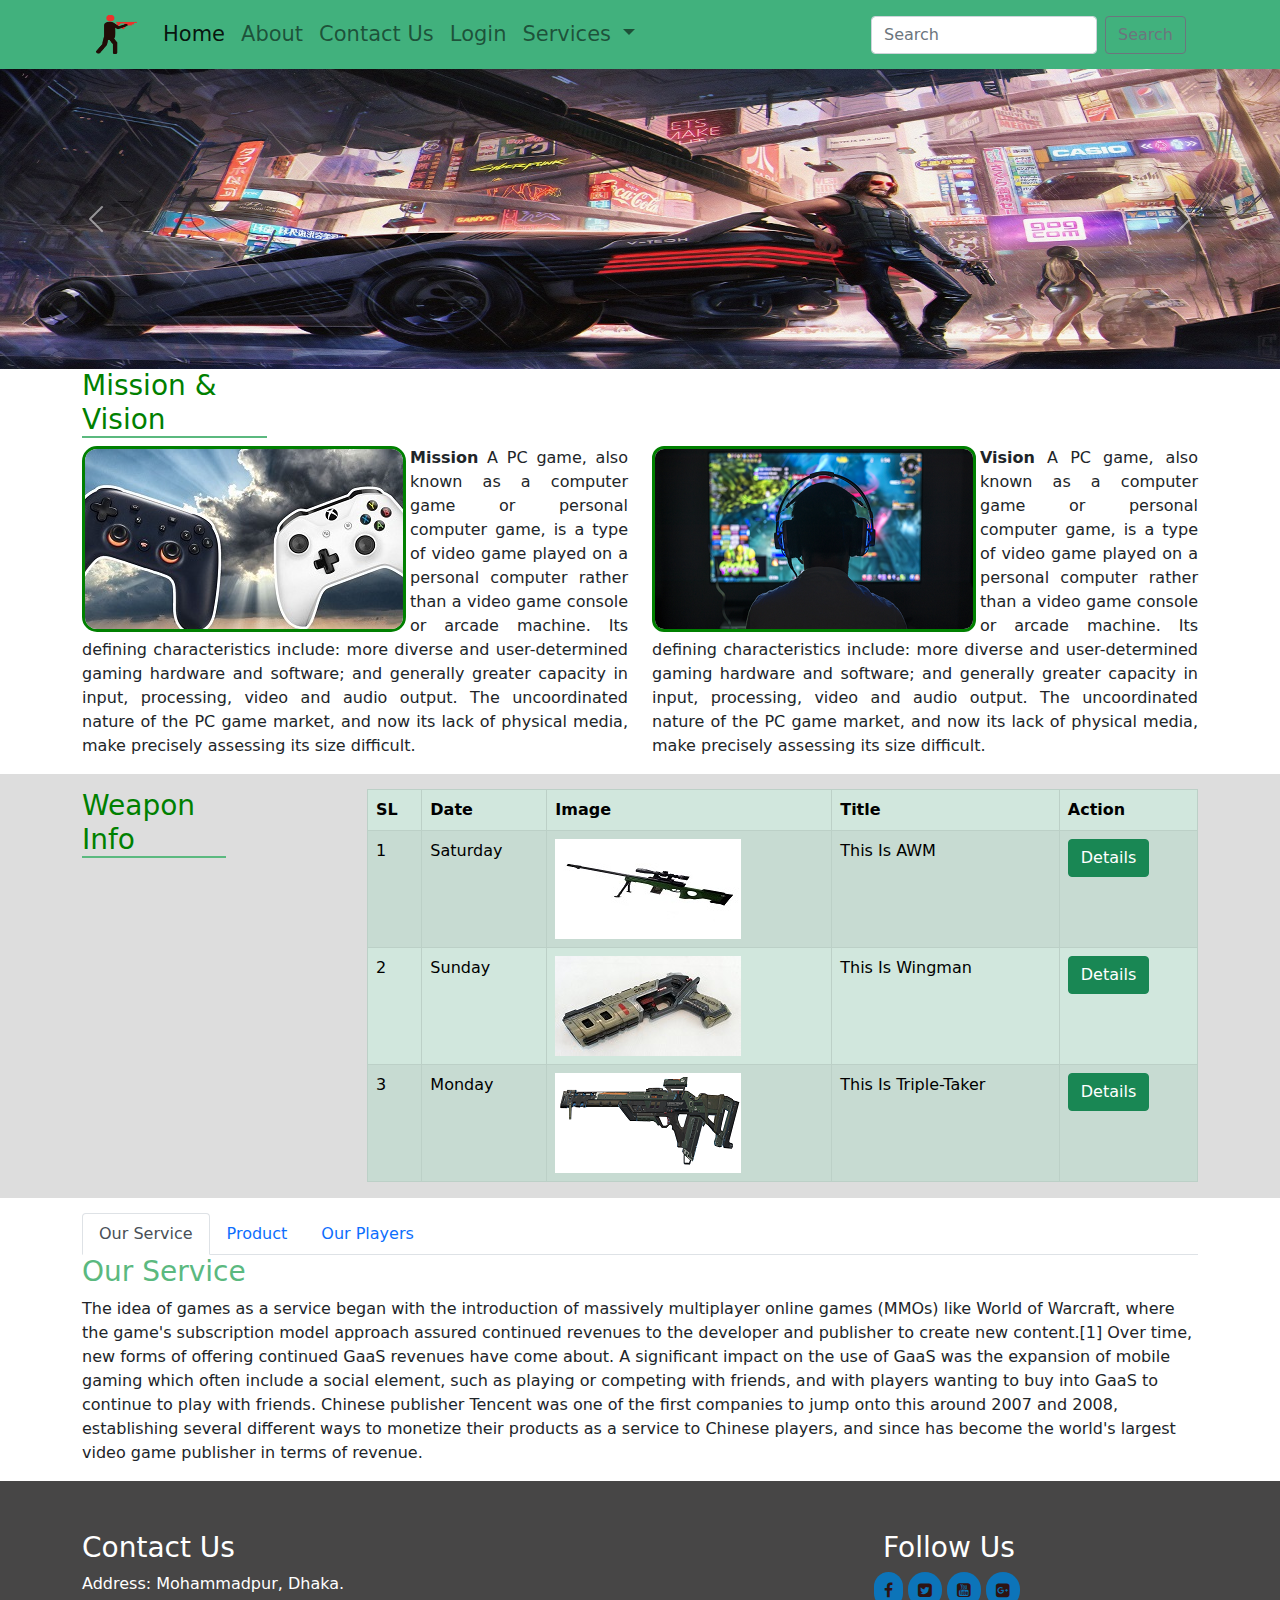
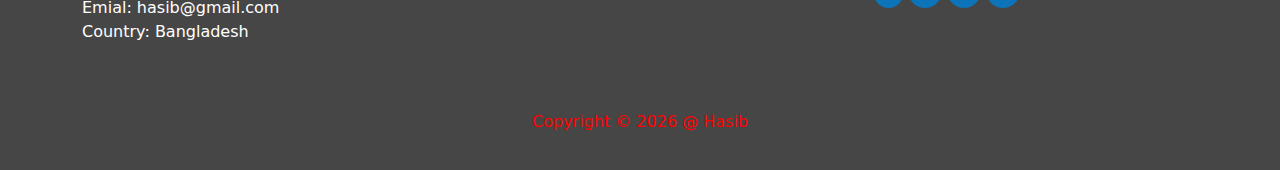
<file: index.html>
<!DOCTYPE html>
<html lang="en">

<head>
    <meta charset="UTF-8">
    <meta name="viewport" content="width=device-width, initial-scale=1.0">
    <title>Bootstrap</title>
    <link href="css/bootstrap.min.css" rel="stylesheet">
    <link rel="stylesheet" href="css/customize.css">
    <link rel="stylesheet" href="https://stackpath.bootstrapcdn.com/font-awesome/4.7.0/css/font-awesome.min.css">
    
</head>

<body>
    <!-- This Is Header -->
    <section class="header">
        <div class="container">
            <nav class="navbar navbar-expand-lg navbar-light">
                <div class="container-fluid">
                    <a class="navbar-brand" href="index.html"><img src="image/logo3.png" style="height: 43px; width: 45px;"></a>
                    <button class="navbar-toggler" type="button" data-bs-toggle="collapse"
                        data-bs-target="#navbarSupportedContent" aria-controls="navbarSupportedContent"
                        aria-expanded="false" aria-label="Toggle navigation">
                        <span class="navbar-toggler-icon"></span>
                    </button>
                    <div class="collapse navbar-collapse" id="navbarSupportedContent">
                        <ul class="navbar-nav me-auto mb-2 mb-lg-0 popular">
                            <li class="nav-item">
                                <a class="nav-link active" aria-current="page" href="index.html">Home</a>
                            </li>
                            <li class="nav-item">
                                <a class="nav-link" href="about.html">About</a>
                            </li>
                            <li class="nav-item">
                                <a class="nav-link" href="contact.html">Contact Us</a>
                            </li>
                            <li class="nav-item">
                                <a class="nav-link" href="#">Login</a>
                            </li>
                            <li class="nav-item dropdown">
                                <a class="nav-link dropdown-toggle" href="#" id="navbarDropdown" role="button" data-bs-toggle="dropdown" aria-expanded="false">
                                  Services
                                </a>
                                <ul class="dropdown-menu" aria-labelledby="navbarDropdown">
                                  <li><a class="dropdown-item" href="#">Our Services</a></li>
                                  <li><hr class="dropdown-divider"></li>
                                  <li><a class="dropdown-item" href="#">Product</a></li>
                                  <li><hr class="dropdown-divider"></li>
                                  <li><a class="dropdown-item" href="#">Our Players</a></li>
                                </ul>
                              </li>
                        </ul>
                        <form class="d-flex">
                            <input class="form-control me-2" type="search" placeholder="Search" aria-label="Search">
                            <button class="btn btn-outline-secondary" type="submit">Search</button>
                        </form>
                    </div>
                </div>
            </nav>
        </div>
    </section>

    <!-- This Is Slider  -->
    <section class="slider_part">
        <div id="carouselExampleControls" class="carousel slide" data-bs-ride="carousel">
            <div class="carousel-inner">
                <div class="carousel-item active">
                    <img src="image/cursoul3.jpg" class="d-block w-100  curimage" alt="...">
                </div>
                <div class="carousel-item">
                    <img src="image/cursoul2.jpg" class="d-block w-100 curimage" alt="...">
                </div>
                <div class="carousel-item">
                    <img src="image/cursoul1.jpg" class="d-block w-100 curimage" alt="...">
                </div>
            </div>
            <a class="carousel-control-prev" href="#carouselExampleControls" role="button" data-bs-slide="prev">
                <span class="carousel-control-prev-icon" aria-hidden="true"></span>
                <span class="visually-hidden">Previous</span>
            </a>
            <a class="carousel-control-next" href="#carouselExampleControls" role="button" data-bs-slide="next">
                <span class="carousel-control-next-icon" aria-hidden="true"></span>
                <span class="visually-hidden">Next</span>
            </a>
        </div>
    </section>

    <!-- Mission & Vision  -->
    <section class="mission_vision">
        <div class="container">
            <div class="row">
                <div class="col-md-4">
                    <h3 style="color: green;border-bottom: 2px solid rgb(91, 185, 127);width: 52%;">Mission & Vision
                    </h3>
                </div>
            </div>
            <div class="row">
                <div class="col-md-6">
                    <img src="image/mision.jpg"
                        style="border: 3px solid green; border-radius: 15px; float: left; margin-right: 4px;">
                    <p style=" text-align: justify;"><strong>Mission</strong> A PC game, also known as a computer game
                        or personal computer game, is a type of video game played on a personal computer rather than a
                        video game console or arcade machine. Its defining characteristics include: more diverse and
                        user-determined gaming hardware and software; and generally greater capacity in input,
                        processing, video and audio output. The uncoordinated nature of the PC game market, and now its
                        lack of physical media, make precisely assessing its size difficult.</p>
                </div>
                <div class="col-md-6">
                    <img src="image/vision.jpg"
                        style="border: 3px solid green; border-radius: 12px;float: left; margin-right: 4px;">
                    <p style=" text-align: justify;"> <strong>Vision</strong> A PC game, also known as a computer game
                        or personal computer game, is a type of video game played on a personal computer rather than a
                        video game console or arcade machine. Its defining characteristics include: more diverse and
                        user-determined gaming hardware and software; and generally greater capacity in input,
                        processing, video and audio output. The uncoordinated nature of the PC game market, and now its
                        lack of physical media, make precisely assessing its size difficult.</p>
                </div>
            </div>
        </div>
    </section>

    <!-- News & Events  -->
    <section class="news_events" style="background-color: #ddd;">
        <div class="container">
            <div class="row" style="padding-top: 15px;">
                <div class="col-md-3">
                    <h3 style="color: green;border-bottom: 2px solid rgb(91, 185, 127);width: 55%;">Weapon Info</h3>
                </div>
                <div class="col-md-9">
                    <table class="table table-striped table-bordered table-hover table-md table-success">
                        <thead>
                            <tr>
                                <th>SL</th>
                                <th>Date</th>
                                <th>Image</th>
                                <th>Title</th>
                                <th>Action</th>
                            </tr>
                        </thead>
                        <tbody>
                            <tr>
                                <td>1</td>
                                <td>Saturday</td>
                                <td> <img src="image/awm.jpg"></td>
                                <td>This Is AWM</td>
                                <td> <a href="#" class="btn btn-success">Details</a> </td>
                            </tr>
                            <tr>
                                <td>2</td>
                                <td>Sunday</td>
                                <td><img src="image/wingman.jpg"></td>
                                <td>This Is Wingman</td>
                                <td><a href="" class="btn btn-success">Details</a></td>
                            </tr>
                            <tr>
                                <td>3</td>
                                <td>Monday</td>
                                <td><img src="image/tt.jpg"></td>
                                <td>This Is Triple-Taker</td>
                                <td><a href="" class="btn btn-success">Details</a></td>
                            </tr>
                        </tbody>
                    </table>
                </div>
            </div>
        </div>
    </section>

    <!-- Services  -->
     <section class="service">
        <div class="container" style="padding-top: 15px;">
            <ul class="nav nav-tabs" id="myTab" role="tablist">
                <li class="nav-item" role="presentation">
                    <a class="nav-link active" id="home-tab" data-bs-toggle="tab" href="#service" role="tab"
                        aria-controls="home" aria-selected="true">Our Service</a>
                </li>
                <li class="nav-item" role="presentation">
                    <a class="nav-link" id="profile-tab" data-bs-toggle="tab" href="#product" role="tab"
                        aria-controls="profile" aria-selected="false">Product</a>
                </li>
                <li class="nav-item" role="presentation">
                    <a class="nav-link" id="contact-tab" data-bs-toggle="tab" href="#player" role="tab"
                        aria-controls="contact" aria-selected="false">Our Players</a>
                </li>
            </ul>
            <div class="tab-content" id="myTabContent">
                <div class="tab-pane fade show active" id="service" role="tabpanel" aria-labelledby="home-tab">
                    <h3 style="color: rgb(91, 185, 127);">Our Service</h3>
                    <p>The idea of games as a service began with the introduction of massively multiplayer online games (MMOs) like World of Warcraft, where the game's subscription model approach assured continued revenues to the developer and publisher to create new content.[1] Over time, new forms of offering continued GaaS revenues have come about. A significant impact on the use of GaaS was the expansion of mobile gaming which often include a social element, such as playing or competing with friends, and with players wanting to buy into GaaS to continue to play with friends. Chinese publisher Tencent was one of the first companies to jump onto this around 2007 and 2008, establishing several different ways to monetize their products as a service to Chinese players, and since has become the world's largest video game publisher in terms of revenue.</p></div>
                <div class="tab-pane fade" id="product" role="tabpanel" aria-labelledby="profile-tab">
                    <h3 style="color: rgb(91, 185, 127);">Products</h3>
                    <p>The idea of games as a service began with the introduction of massively multiplayer online games (MMOs) like World of Warcraft, where the game's subscription model approach assured continued revenues to the developer and publisher to create new content.[1] Over time, new forms of offering continued GaaS revenues have come about. A significant impact on the use of GaaS was the expansion of mobile gaming which often include a social element, such as playing or competing with friends, and with players wanting to buy into GaaS to continue to play with friends. Chinese publisher Tencent was one of the first companies to jump onto this around 2007 and 2008, establishing several different ways to monetize their products as a service to Chinese players, and since has become the world's largest video game publisher in terms of revenue.</p></div>
                <div class="tab-pane fade" id="player" role="tabpanel" aria-labelledby="contact-tab">
                    <h3 style="color: rgb(91, 185, 127);">Our Players</h3>
                    <p>The idea of games as a service began with the introduction of massively multiplayer online games (MMOs) like World of Warcraft, where the game's subscription model approach assured continued revenues to the developer and publisher to create new content.[1] Over time, new forms of offering continued GaaS revenues have come about. A significant impact on the use of GaaS was the expansion of mobile gaming which often include a social element, such as playing or competing with friends, and with players wanting to buy into GaaS to continue to play with friends. Chinese publisher Tencent was one of the first companies to jump onto this around 2007 and 2008, establishing several different ways to monetize their products as a service to Chinese players, and since has become the world's largest video game publisher in terms of revenue.</p></div>
            </div>
        </div>
    </section>

    <!-- Footer  -->
    <section class="footer_part">
        <div class="container">
            <div class="row">
                <div class="col-md-8">
                    <h3 style="color: white;">Contact Us</h3>
                    <p style="color:white">Address: Mohammadpur, Dhaka. <br> Emial: hasib@gmail.com <br>Country: Bangladesh</p>
                </div>
                <div class="col-md-4">
                    <h3 style="color: white;padding-left: 41px;">Follow Us</h3>
                    <div class="social">
                        <ul>
                            <li><a href="https://www.facebook.com/hasibbd71/" target="_blank"><i class="fa fa-facebook"></i></a></li>
                            <li><a href="https://twitter.com/home" target="_blank"><i class="fa fa-twitter-square"></i></a></li>
                            <li><a href="https://www.youtube.com/" target="_blank"><i class="fa fa-youtube-square"></i></a></li>
                            <li><a href="https://www.google.com.bd/webhp?tab=rw&authuser=0" target="_blank"><i class="fa fa-google-plus-square"></i></a></li>
                        </ul>
                    </div>
                </div>
            </div>
            <div class="row">
                <div class="col-md-12 text-center">
                    <p style="color: red; padding: 50px 0px 10px 0px;">
                        Copyright &copy; <script>document.write(new Date().getFullYear())</script> @ Hasib
                    </p>
                </div>
            </div>
        </div>
    </section>




    <script src="js/bootstrap.bundle.min.js"></script>
</body>

</html>
</file>
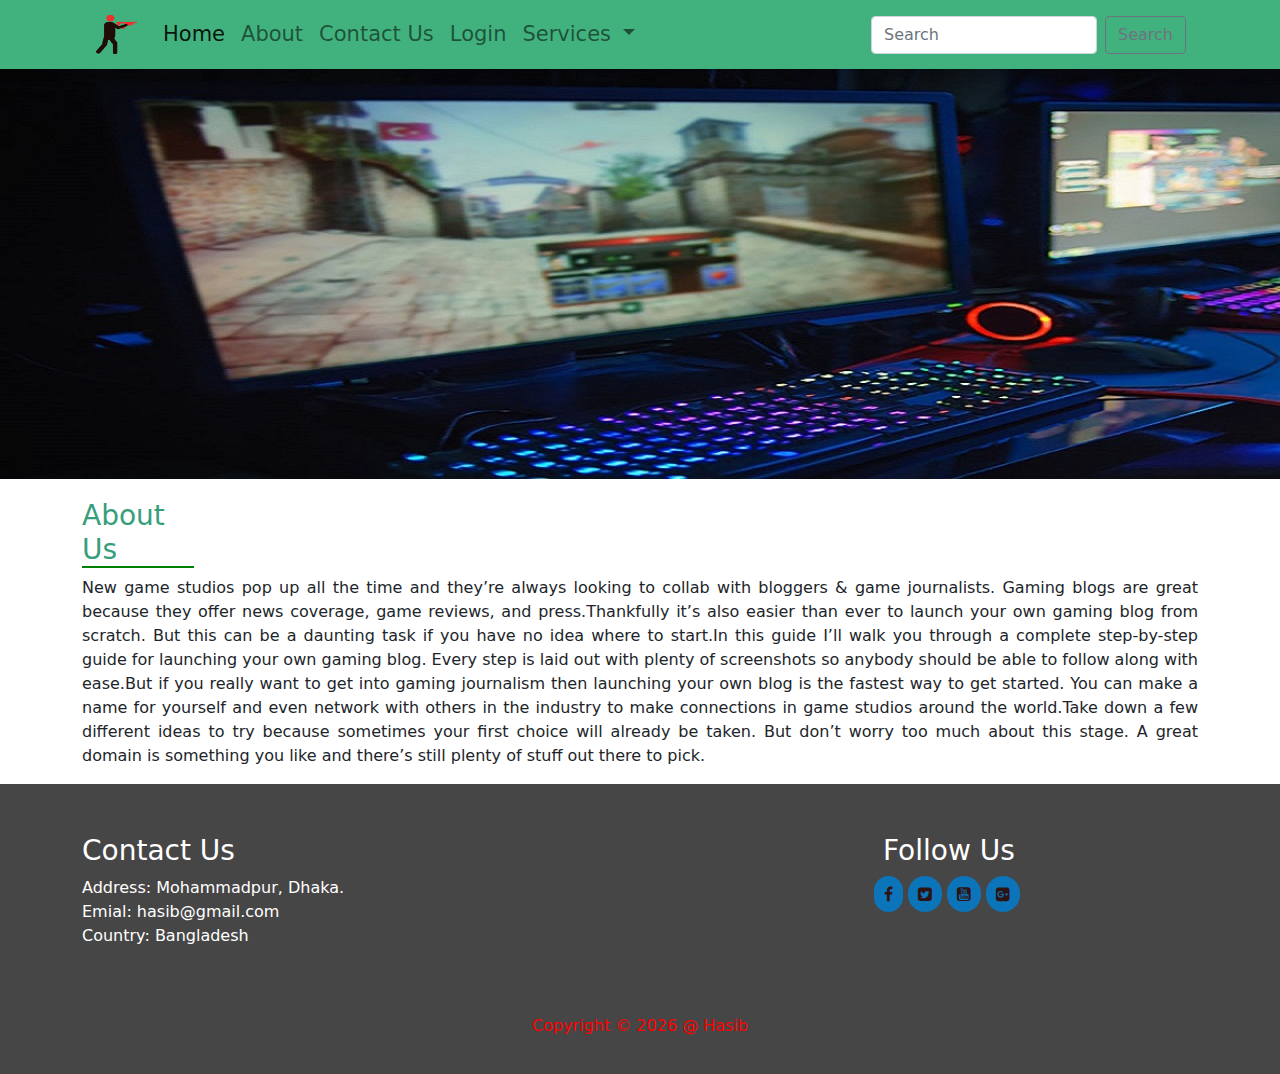
<file: about.html>
<!DOCTYPE html>
<html lang="en">

<head>
    <meta charset="UTF-8">
    <meta name="viewport" content="width=device-width, initial-scale=1.0">
    <title>Bootstrap</title>
    <link href="css/bootstrap.min.css" rel="stylesheet">
    <link rel="stylesheet" href="css/customize.css">
    <link rel="stylesheet" href="https://stackpath.bootstrapcdn.com/font-awesome/4.7.0/css/font-awesome.min.css">
    
</head>

<body>
    <!-- This Is Header -->
    <section class="header">
        <div class="container">
            <nav class="navbar navbar-expand-lg navbar-light">
                <div class="container-fluid">
                    <a class="navbar-brand" href="index.html"><img src="image/logo3.png" style="height: 43px; width: 45px;"></a>
                    <button class="navbar-toggler" type="button" data-bs-toggle="collapse"
                        data-bs-target="#navbarSupportedContent" aria-controls="navbarSupportedContent"
                        aria-expanded="false" aria-label="Toggle navigation">
                        <span class="navbar-toggler-icon"></span>
                    </button>
                    <div class="collapse navbar-collapse" id="navbarSupportedContent">
                        <ul class="navbar-nav me-auto mb-2 mb-lg-0 popular">
                            <li class="nav-item">
                                <a class="nav-link active" aria-current="page" href="index.html">Home</a>
                            </li>
                            <li class="nav-item">
                                <a class="nav-link" href="about.html">About</a>
                            </li>
                            <li class="nav-item">
                                <a class="nav-link" href="contact.html">Contact Us</a>
                            </li>
                            <li class="nav-item">
                                <a class="nav-link" href="#">Login</a>
                            </li>
                            <li class="nav-item dropdown">
                                <a class="nav-link dropdown-toggle" href="#" id="navbarDropdown" role="button" data-bs-toggle="dropdown" aria-expanded="false">
                                  Services
                                </a>
                                <ul class="dropdown-menu" aria-labelledby="navbarDropdown">
                                  <li><a class="dropdown-item" href="#">Our Services</a></li>
                                  <li><hr class="dropdown-divider"></li>
                                  <li><a class="dropdown-item" href="#">Product</a></li>
                                  <li><hr class="dropdown-divider"></li>
                                  <li><a class="dropdown-item" href="#">Our Players</a></li>
                                </ul>
                              </li>
                        </ul>
                        <form class="d-flex">
                            <input class="form-control me-2" type="search" placeholder="Search" aria-label="Search">
                            <button class="btn btn-outline-secondary" type="submit">Search</button>
                        </form>
                    </div>
                </div>
            </nav>
        </div>
    </section>

    <!-- About image- Banner  -->
    <section class="banner">
        <img src="image/about.jpg" alt="">  
    </section>

    <!-- About- text  -->
    <section class="about">
        <div class="container">
            <div class="row">
                <div class="col-md-12" style="padding-top: 20px;">
                    <h3 style="border-bottom:2px solid green;width:10%;color: rgb(55, 158, 124);">About Us</h3>
                    <p style="text-align:justify">New game studios pop up all the time and they’re always looking to collab with bloggers & game journalists. Gaming blogs are great because they offer news coverage, game reviews, and press.Thankfully it’s also easier than ever to launch your own gaming blog from scratch. But this can be a daunting task if you have no idea where to start.In this guide I’ll walk you through a complete step-by-step guide for launching your own gaming blog. Every step is laid out with plenty of screenshots so anybody should be able to follow along with ease.But if you really want to get into gaming journalism then launching your own blog is the fastest way to get started. You can make a name for yourself and even network with others in the industry to make connections in game studios around the world.Take down a few different ideas to try because sometimes your first choice will already be taken. But don’t worry too much about this stage. A great domain is something you like and there’s still plenty of stuff out there to pick.</p>
                </div>
            </div>
        </div>
    </section>

    <!-- Footer  -->
    <section class="footer_part">
        <div class="container">
            <div class="row">
                <div class="col-md-8">
                    <h3 style="color: white;">Contact Us</h3>
                    <p style="color:white">Address: Mohammadpur, Dhaka. <br> Emial: hasib@gmail.com <br>Country: Bangladesh</p>
                </div>
                <div class="col-md-4">
                    <h3 style="color: white;padding-left: 41px;">Follow Us</h3>
                    <div class="social">
                        <ul>
                            <li><a href="https://www.facebook.com/hasibbd71/" target="_blank"><i class="fa fa-facebook"></i></a></li>
                            <li><a href="https://twitter.com/home" target="_blank"><i class="fa fa-twitter-square"></i></a></li>
                            <li><a href="https://www.youtube.com/" target="_blank"><i class="fa fa-youtube-square"></i></a></li>
                            <li><a href="https://www.google.com.bd/webhp?tab=rw&authuser=0" target="_blank"><i class="fa fa-google-plus-square"></i></a></li>
                        </ul>
                    </div>
                </div>
            </div>
            <div class="row">
                <div class="col-md-12 text-center">
                    <p style="color: red; padding: 50px 0px 10px 0px;">
                        Copyright &copy; <script>document.write(new Date().getFullYear())</script> @ Hasib
                    </p>
                </div>
            </div>
        </div>
    </section>




    <script src="js/bootstrap.bundle.min.js"></script>
</body>

</html>
</file>
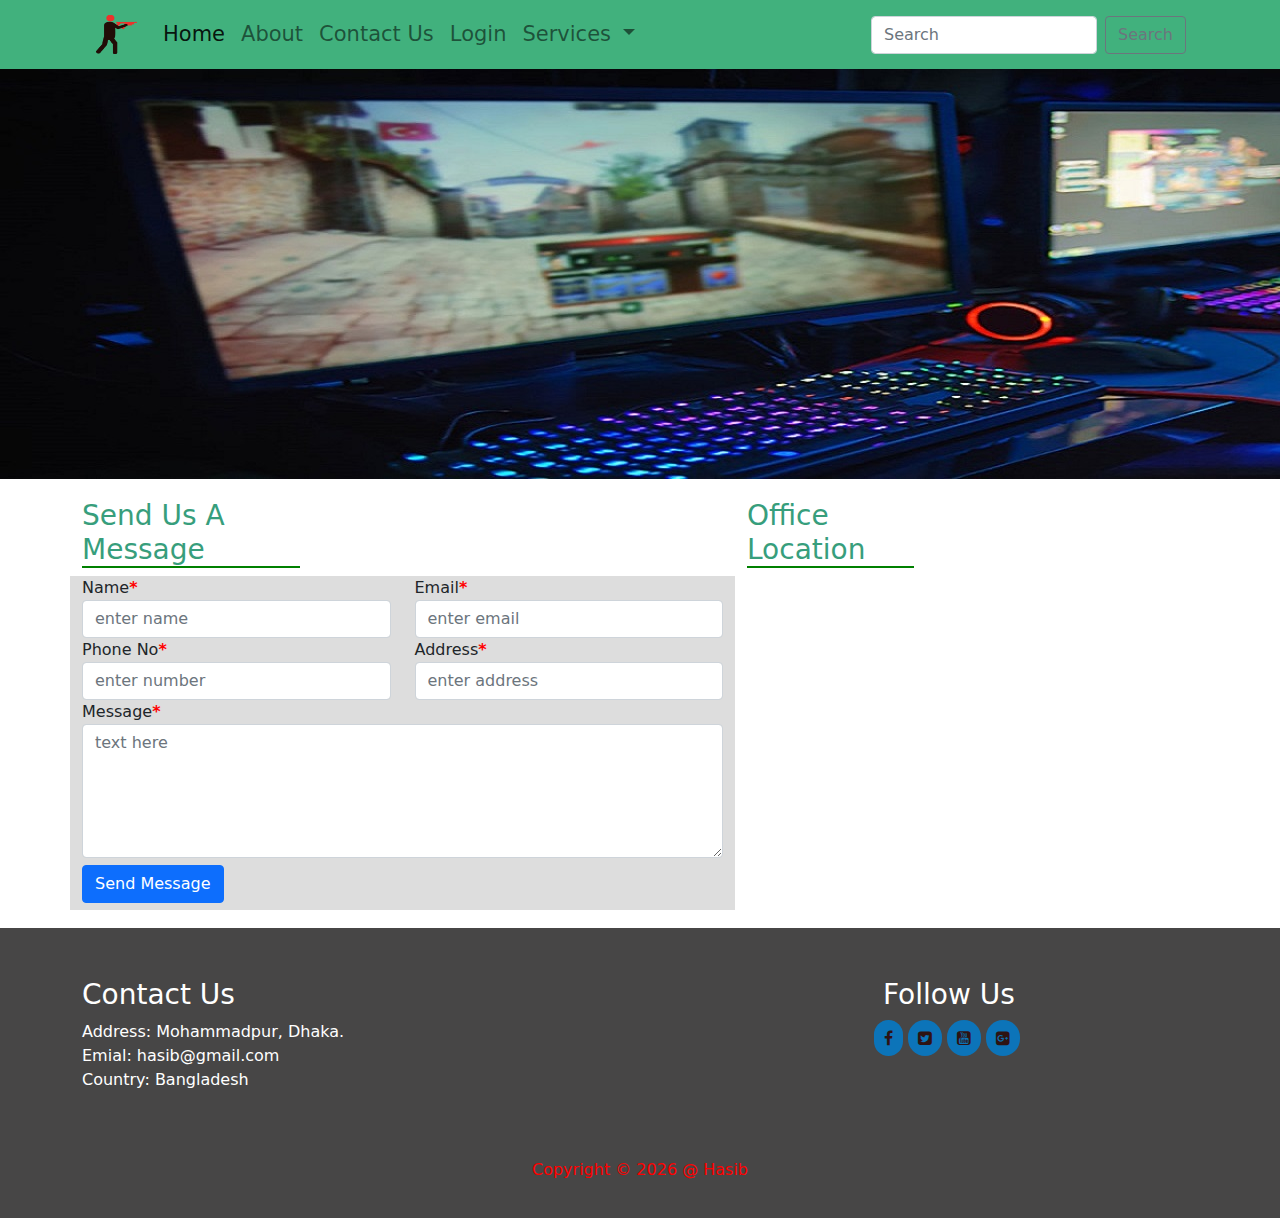
<file: contact.html>
<!DOCTYPE html>
<html lang="en">

<head>
    <meta charset="UTF-8">
    <meta name="viewport" content="width=device-width, initial-scale=1.0">
    <title>Bootstrap</title>
    <link href="css/bootstrap.min.css" rel="stylesheet">
    <link rel="stylesheet" href="css/customize.css">
    <link rel="stylesheet" href="https://stackpath.bootstrapcdn.com/font-awesome/4.7.0/css/font-awesome.min.css">
    
</head>

<body>
    <!-- This Is Header -->
    <section class="header">
        <div class="container">
            <nav class="navbar navbar-expand-lg navbar-light">
                <div class="container-fluid">
                    <a class="navbar-brand" href="index.html"><img src="image/logo3.png" style="height: 43px; width: 45px;"></a>
                    <button class="navbar-toggler" type="button" data-bs-toggle="collapse"
                        data-bs-target="#navbarSupportedContent" aria-controls="navbarSupportedContent"
                        aria-expanded="false" aria-label="Toggle navigation">
                        <span class="navbar-toggler-icon"></span>
                    </button>
                    <div class="collapse navbar-collapse" id="navbarSupportedContent">
                        <ul class="navbar-nav me-auto mb-2 mb-lg-0 popular">
                            <li class="nav-item">
                                <a class="nav-link active" aria-current="page" href="index.html">Home</a>
                            </li>
                            <li class="nav-item">
                                <a class="nav-link" href="about.html">About</a>
                            </li>
                            <li class="nav-item">
                                <a class="nav-link" href="contact.html">Contact Us</a>
                            </li>
                            <li class="nav-item">
                                <a class="nav-link" href="#">Login</a>
                            </li>
                            <li class="nav-item dropdown">
                                <a class="nav-link dropdown-toggle" href="#" id="navbarDropdown" role="button" data-bs-toggle="dropdown" aria-expanded="false">
                                  Services
                                </a>
                                <ul class="dropdown-menu" aria-labelledby="navbarDropdown">
                                  <li><a class="dropdown-item" href="#">Our Services</a></li>
                                  <li><hr class="dropdown-divider"></li>
                                  <li><a class="dropdown-item" href="#">Product</a></li>
                                  <li><hr class="dropdown-divider"></li>
                                  <li><a class="dropdown-item" href="#">Our Players</a></li>
                                </ul>
                              </li>
                        </ul>
                        <form class="d-flex">
                            <input class="form-control me-2" type="search" placeholder="Search" aria-label="Search">
                            <button class="btn btn-outline-secondary" type="submit">Search</button>
                        </form>
                    </div>
                </div>
            </nav>
        </div>
    </section>

    <!-- About image- Banner  -->
    <section class="banner">
        <img src="image/about.jpg" alt="">  
    </section>

    <!-- About- text  -->
    <section class="about">
        <div class="container">
            <div class="row">
                <div class="col-md-7" style="padding-top: 20px;">
                    <h3 style="border-bottom:2px solid green;width:34%;color: rgb(55, 158, 124);">Send Us A Message</h3>
                    <form action="">
                        <div class="row" style="background-color: #ddd;">
                            <div class="form-group col-md-6">
                                <label for="name">Name<span style="color: red; font-weight:bold">*</span> </label>
                                <input type="text" name="name" id="name" class="form-control" placeholder="enter name">
                            </div>
                            <div class="form-group col-md-6">
                                <label for="email">Email<span style="color: red; font-weight:bold">*</span> </label>
                                <input type="text" name="email" id="email" class="form-control" placeholder="enter email">
                            </div>
                            <div class="form-group col-md-6">
                                <label for="phone_no">Phone No<span style="color: red; font-weight:bold">*</span> </label>
                                <input type="number" name="phone_no" id="phone_no" class="form-control" placeholder="enter number">
                            </div>
                            <div class="form-group col-md-6">
                                <label for="add">Address<span style="color: red; font-weight:bold">*</span> </label>
                                <input type="text" name="add" id="add" class="form-control" placeholder="enter address">
                            </div>
                            <div class="form-group col-md-12">
                                <label for="message">Message<span style="color: red; font-weight:bold">*</span> </label>
                                <textarea name="message" id="message" rows="5" class="form-control" placeholder="text here"></textarea>
                            </div>
                            <div class="form-group col-md-6" style="margin-top: 7px;margin-bottom: 7px;">
                                <button type="submit" class="btn btn-primary">Send Message</button>
                            </div>
                        </div>
                    </form>                  
                </div>
                <div class="col-md-5" style="padding-top: 20px;">
                    <h3 style="border-bottom:2px solid green;width:37%;color: rgb(55, 158, 124);">Office Location</h3>
                    <iframe src="https://www.google.com/maps/embed?pb=!1m18!1m12!1m3!1d3651.4809614149085!2d90.35711541544414!3d23.765881594100602!2m3!1f0!2f0!3f0!3m2!1i1024!2i768!4f13.1!3m3!1m2!1s0x3755c0a1190da05b%3A0xdf35c9dc33a1ea4c!2sMohammadpur%20Krishi%20Market!5e0!3m2!1sen!2sbd!4v1612078274017!5m2!1sen!2sbd" width="100%" height="334" frameborder="0" style="border:0;" allowfullscreen="" aria-hidden="false" tabindex="0"></iframe>
                </div>
            </div>
        </div>
    </section>

    <!-- Footer  -->
    <section class="footer_part" style="margin-top: 11px;">
        <div class="container">
            <div class="row">
                <div class="col-md-8">
                    <h3 style="color: white;">Contact Us</h3>
                    <p style="color:white">Address: Mohammadpur, Dhaka. <br> Emial: hasib@gmail.com <br>Country: Bangladesh</p>
                </div>
                <div class="col-md-4">
                    <h3 style="color: white;padding-left: 41px;">Follow Us</h3>
                    <div class="social">
                        <ul>
                            <li><a href="https://www.facebook.com/hasibbd71/" target="_blank"><i class="fa fa-facebook"></i></a></li>
                            <li><a href="https://twitter.com/home" target="_blank"><i class="fa fa-twitter-square"></i></a></li>
                            <li><a href="https://www.youtube.com/" target="_blank"><i class="fa fa-youtube-square"></i></a></li>
                            <li><a href="https://www.google.com.bd/webhp?tab=rw&authuser=0" target="_blank"><i class="fa fa-google-plus-square"></i></a></li>
                        </ul>
                    </div>
                </div>
            </div>
            <div class="row">
                <div class="col-md-12 text-center">
                    <p style="color: red; padding: 50px 0px 10px 0px;">
                        Copyright &copy; <script>document.write(new Date().getFullYear())</script> @ Hasib
                    </p>
                </div>
            </div>
        </div>
    </section>




    <script src="js/bootstrap.bundle.min.js"></script>
</body>

</html>
</file>
<file: css/customize.css>
.header{
    background-color: rgb(65 177 125);
}
.popular{
    font-size: 21px;
}
.footer_part{
    background-color: #474646;
    padding: 50px 0px 10px 0px ;
}
.social{
    
}
.social ul li{
    text-decoration: none;
    display: inline-block;
}
.social ul li a{
    border-radius: 50px;
}
.social ul li a i{
    border-radius: 50px;
    padding: 10px;
    background-color: #0c74b9;
    color:rgb(46, 19, 19);
}
.social ul li a i:hover{
    padding: 15px;
    background-color: #34ca81;
    color:rgb(160, 27, 27);
}
</file>
